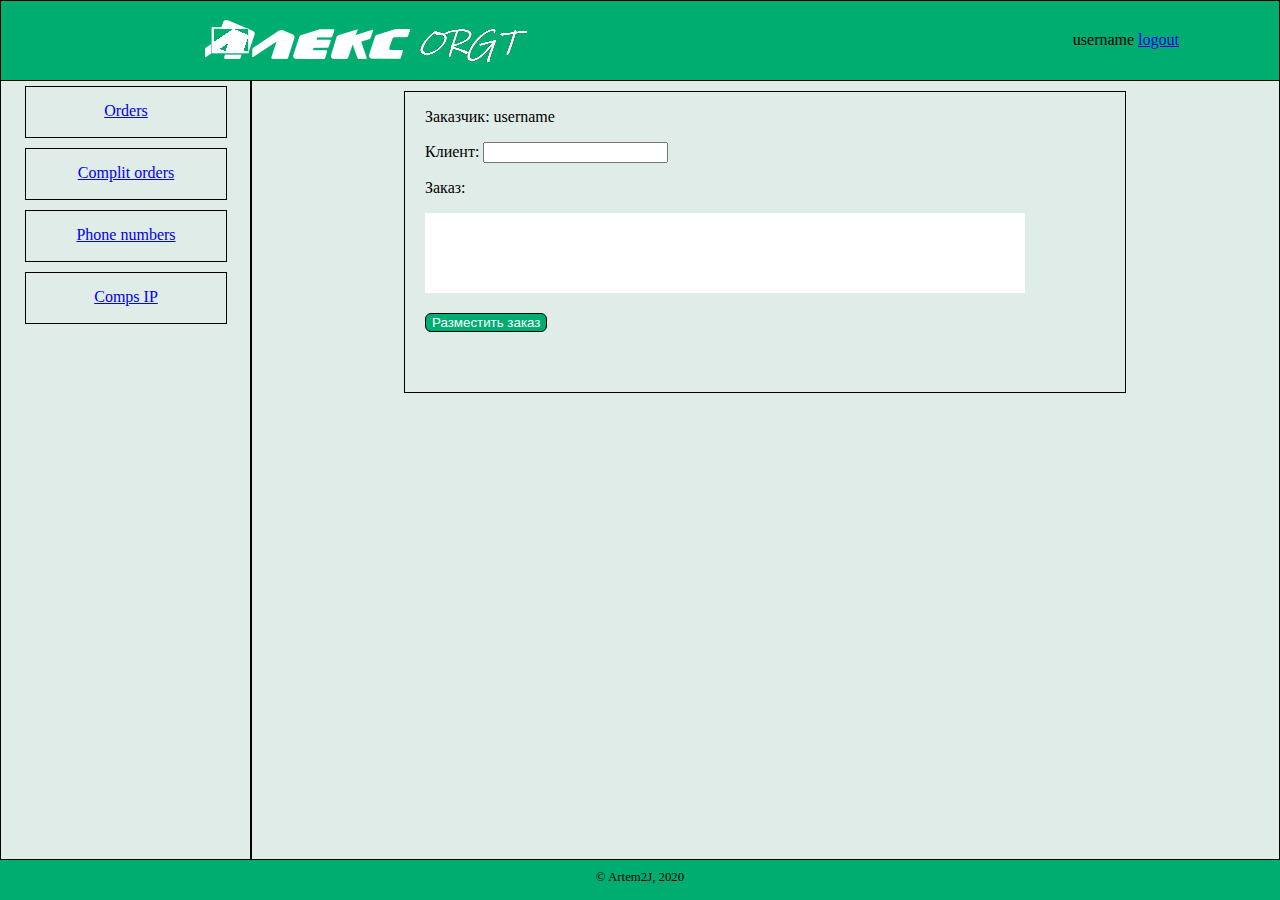
<file: vrst/Orders/addorder.html>
<!DOCTYPE html>
<html lang="en" dir="ltr">
  <head>
    <meta charset="utf-8">

    <link rel="stylesheet" href="css/addorder.css">
    <title>Orders</title>
</head>

<body>
    <div class="header">
        <div class="logo"><img src="logo6.png"></div>
        <div class="user">username     <a href="#">logout</a></div>
        
    </div>
    <div class="main_body">
        <div class="menu">
            <div class="munu_item"><a href="#">Orders</a></div>
            <div class="munu_item"><a href="#">Complit orders</a></div>
            <div class="munu_item"><a href="#">Phone numbers</a></div>
            <div class="munu_item"><a href="#">Comps IP</a></div>
        </div>
        <div class="pole">
            <div class="order">
                <form action="/addorder.php" method="POST">
                    <p>Заказчик: username</p>
                    <p>Клиент:
                    <input type="text" name="client" value=""></p>
                    <p>Заказ:</p>
                    
                    <div class="order_text"type="text" name="text_order" value="" onkeyup="Wall.postChanged()" onkeydown="onCtrlEnter(event, Wall.sendPost)" onfocus="Wall.showEditPost()" contenteditable="true" role="textbox" aria-multiline="true"></div>
                    <button type="submit" name="add_order">Разместить заказ</button>
                </form>
            </div>    
        </div>
    </div>
    <div class="footer">
        <div class="cpr">© Artem2J, 2020</div>

    </div>

</body></html>
</file>
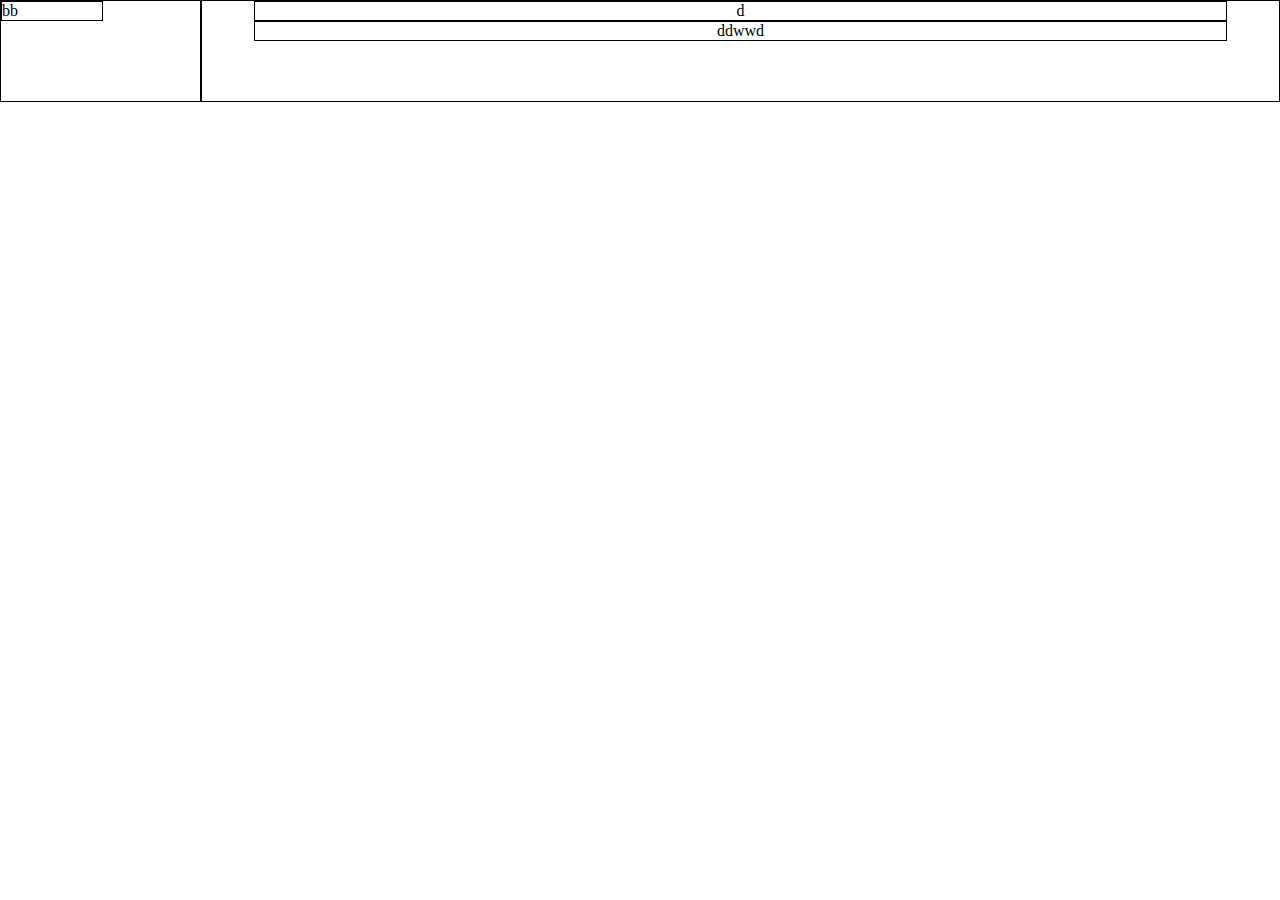
<file: vrst/Orders/test.html>
<!DOCTYPE html>
<html lang="en" dir="ltr">
  <head>
    <meta charset="utf-8">
    <link rel="stylesheet" href="css/test.css">
    <title>test</title>
  </head>
  <body>
    
      <div class="b">
        <div class="bb">
          bb
       </div>
      </div>
      <div class="c">
        <div class="d">
            d
          </div>
          
          <div class="d">
            ddwwd
          </div>
      </div>
    
  </body>
</html>
</file>
<file: vrst/Orders/css/addorder.css>
body{
  margin: 0px;
  padding: 0px;
  text-align: center;
}

.header{
  display: block;
  background: red;
  height: 80px;
  margin: 0px;
  padding: 0px;
  border: 1px solid black;
    background-color: #00ad70;
}
.logo, .user{
    display: block;
    top: 20px;
}

.logo{
    float: left;
    margin-left: 200px;
    margin-top: 15px;
}
.user{
    margin-right: 100px;
    float: right;
    margin-top: 30px;
}
.main_body{
  display: block;
  background: #e0ece8;
  position: fixed;

  bottom: 40px;
  top: 80px;
  right: 0px;
  left: 0px;
}

.menu, .pole {
  display: block;
  position: fixed;
  margin: 0px;
  padding: 0px;
  border: 1px solid black;
  bottom: 40px;
  top: 80px;
    text-align: center;
    overflow: auto;
}

.menu{
  width: 250px;
  float: left;
}

.munu_item {
    border: 1px solid black;
    display: inline-block;
    width: 80%;
    height: 50px;
    margin: 5px;    
}

.munu_item a {
    display: block;
    position: relative;
    top: 15px;
}

.pole{
    margin-left: 250px;
    text-align: center;
    right: 0px;
    left: 0px;
}

.order{
    border: 1px solid black;
    display: inline-block;
    width: 700px;
    margin: 10px 0px;
    min-height: 300px;
    text-align: left;
    padding-left: 20px;
}


.footer {
  position: fixed;
  background-color: #00ad70;
  height: 40px;
  bottom: 0px;
  width: 100%;
  text-align: center;
}

.cpr {
    display: block;
    position: relative;
    top: 10px;
    font-size: 0.8em;
}


input {
    white-space: pre-wrap;
    
}

textarea {
    width: 600px;
    height: 140px;
    resize: none;
}

.order_text {
    background-color: white;
    width: 600px;
    min-height: 80px;
}

button {
    margin: 20px 0;
    border: 1px black solid;
    background-color: #00ad70;
    border-radius: 6px;
    color: white;
}
</file>
<file: vrst/Orders/css/test.css>
body{
  margin: 0px;
  padding: 0px;
}

div{
  border: 1px solid black;
}

.b, .c{
  display:block;
  height: 100px;
}

.b{
  width: 200px;
  float: left;
}

.c{
margin-left:200px;
text-align: center;

}
.d{
    display: inline-block;
    width: 90%;
}

.bb{
  display: block;
  width: 100px;
}
</file>
